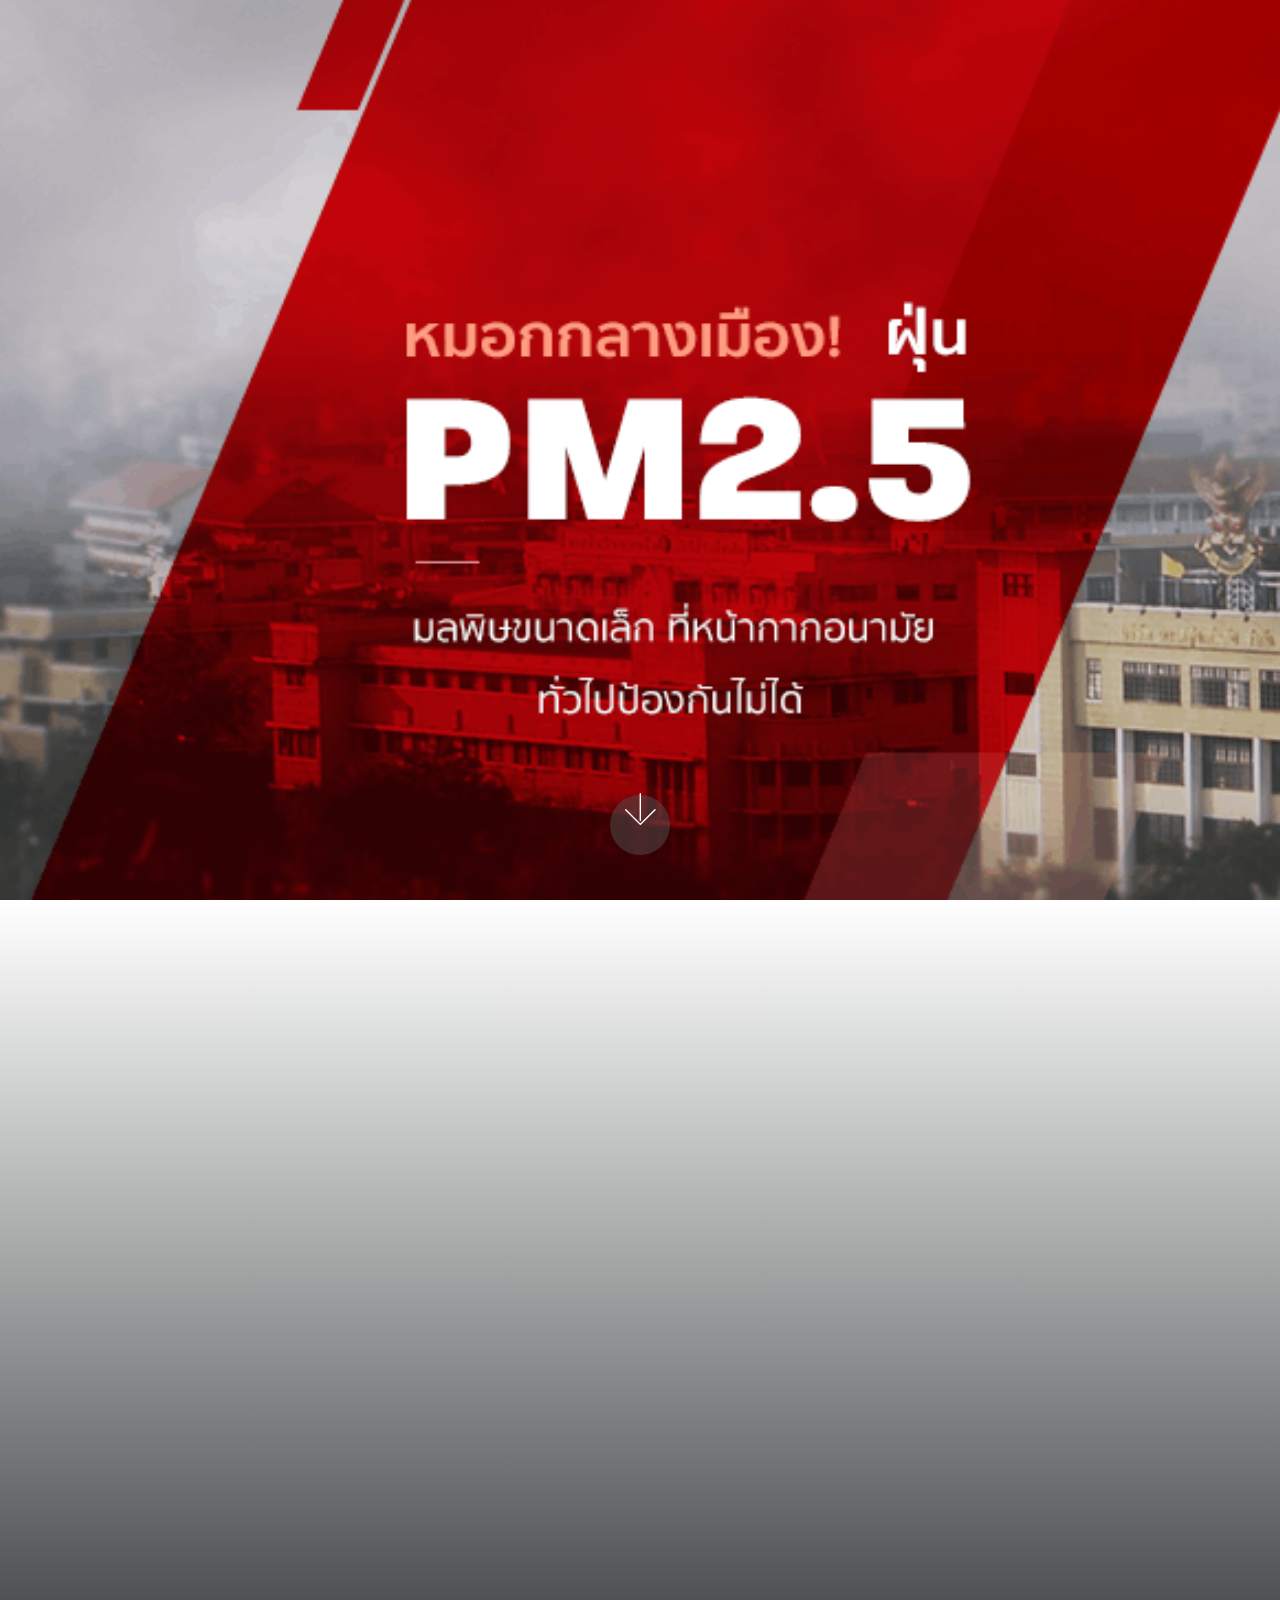
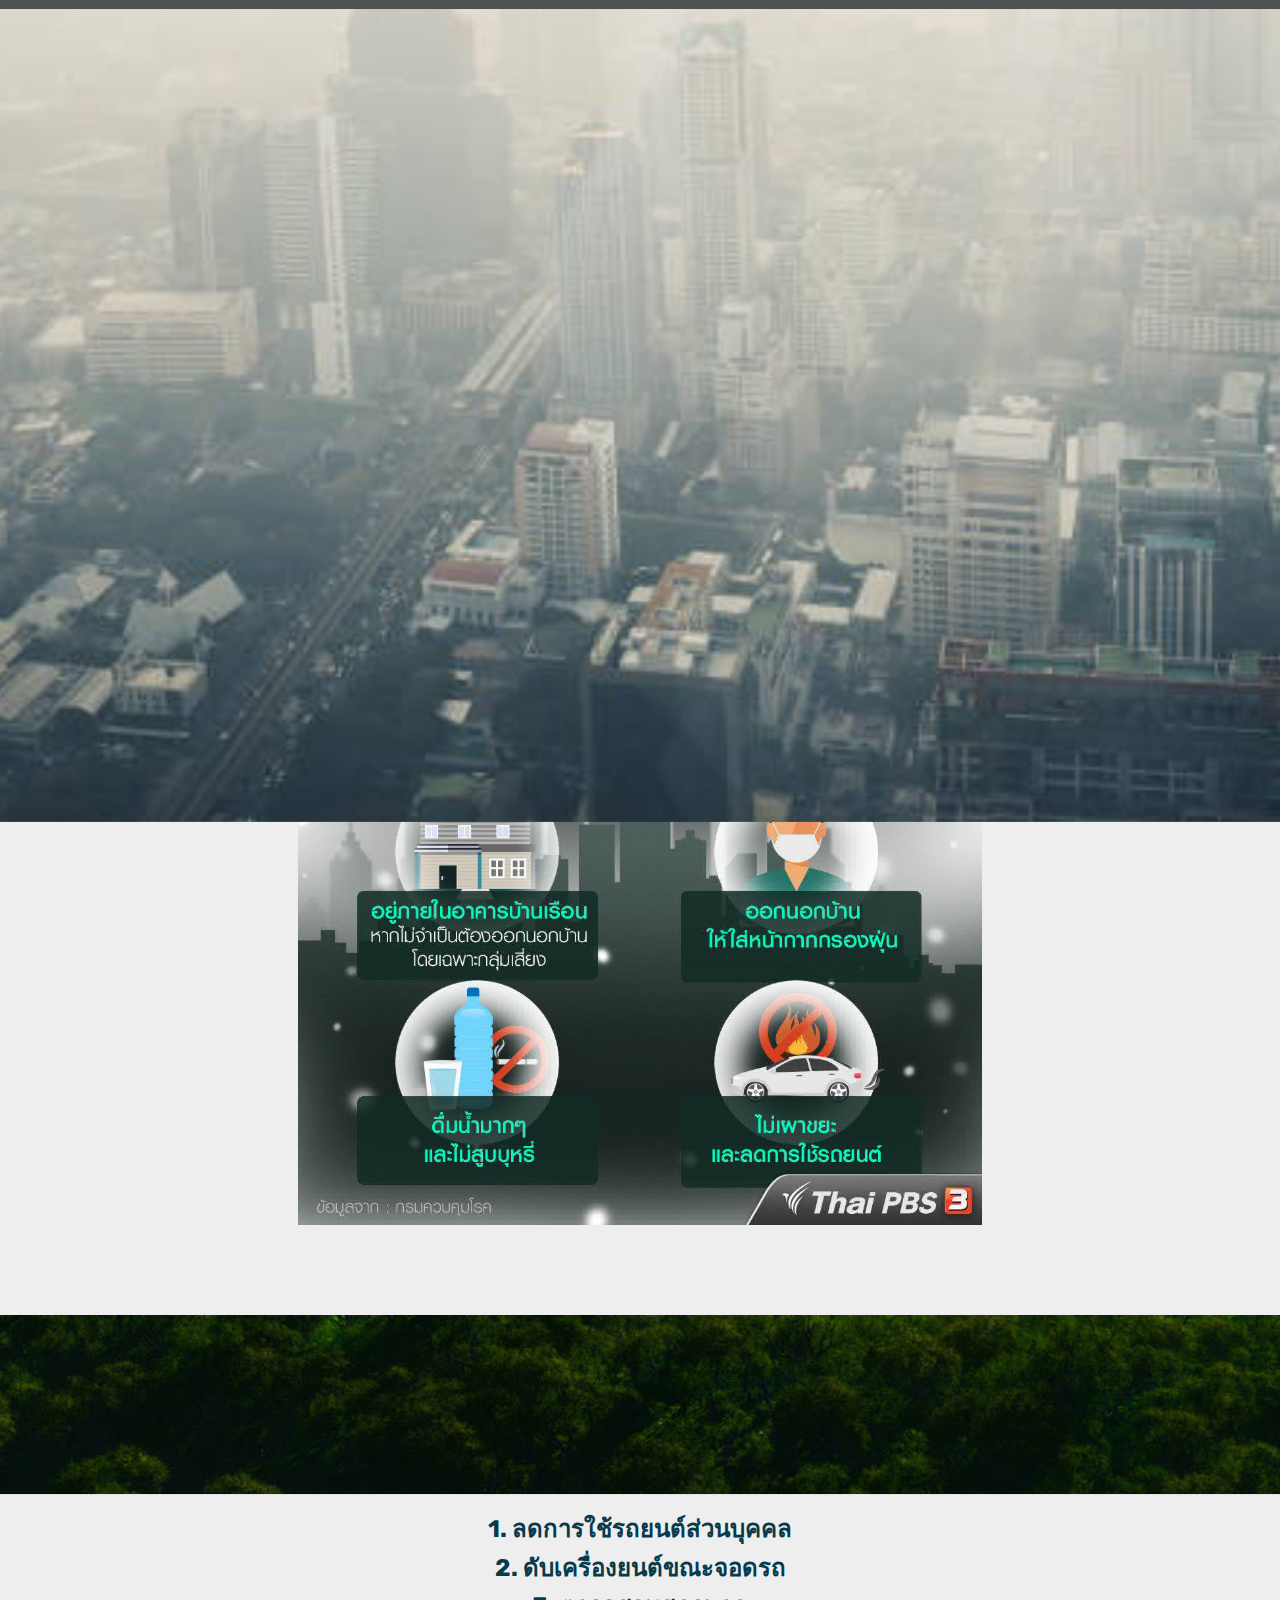
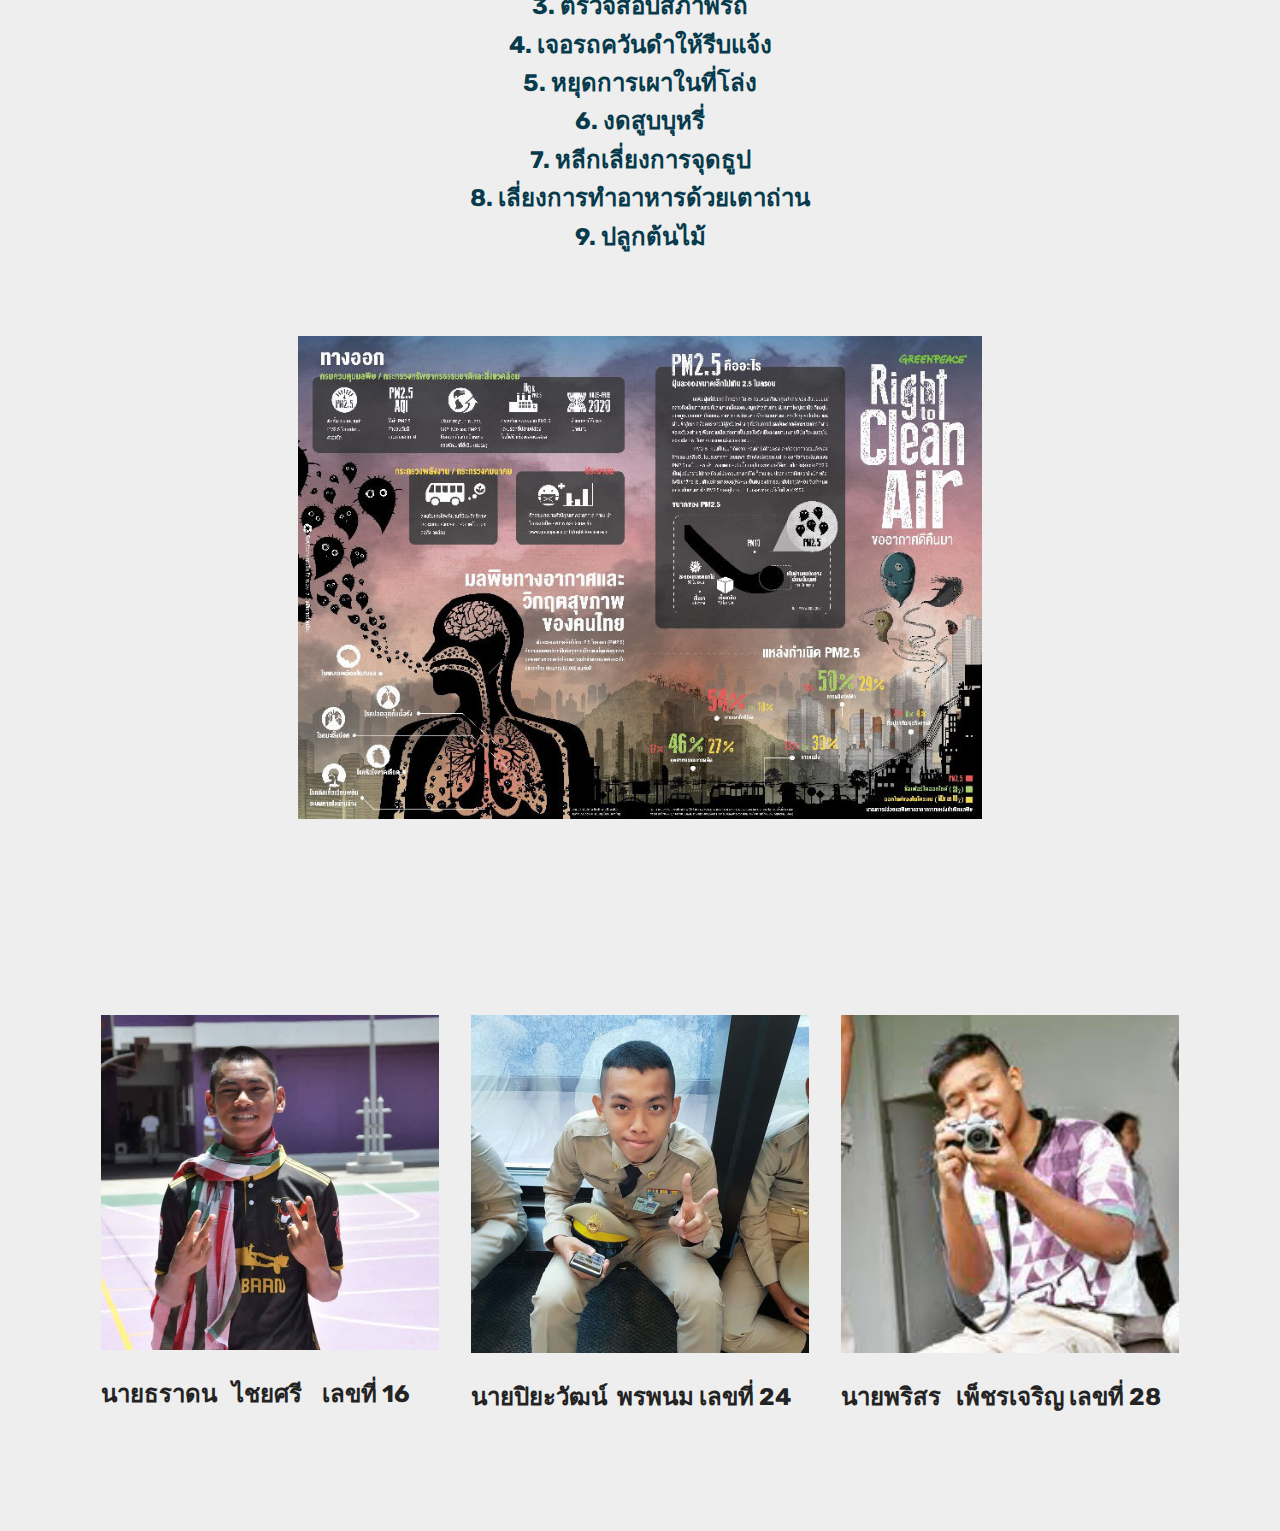
<file: index.html>
<!DOCTYPE html>
<html >
<head>
  <!-- Site made with Mobirise Website Builder v4.8.7, https://mobirise.com -->
  <meta charset="UTF-8">
  <meta http-equiv="X-UA-Compatible" content="IE=edge">
  <meta name="generator" content="Mobirise v4.8.7, mobirise.com">
  <meta name="viewport" content="width=device-width, initial-scale=1, minimum-scale=1">
  <link rel="shortcut icon" href="assets/images/logo4.png" type="image/x-icon">
  <meta name="description" content="">
  <title>Home</title>
  <link rel="stylesheet" href="assets/web/assets/mobirise-icons/mobirise-icons.css">
  <link rel="stylesheet" href="assets/tether/tether.min.css">
  <link rel="stylesheet" href="assets/bootstrap/css/bootstrap.min.css">
  <link rel="stylesheet" href="assets/bootstrap/css/bootstrap-grid.min.css">
  <link rel="stylesheet" href="assets/bootstrap/css/bootstrap-reboot.min.css">
  <link rel="stylesheet" href="assets/theme/css/style.css">
  <link rel="stylesheet" href="assets/mobirise/css/mbr-additional.css" type="text/css">
  
  
  
</head>
<body>
  <section class="cid-rhs12ZypKi mbr-fullscreen mbr-parallax-background" id="header2-0">

    

    

    <div class="container align-center">
        <div class="row justify-content-md-center">
            <div class="mbr-white col-md-10">
                
                
                
                
            </div>
        </div>
    </div>
    <div class="mbr-arrow hidden-sm-down" aria-hidden="true">
        <a href="#next">
            <i class="mbri-down mbr-iconfont"></i>
        </a>
    </div>
</section>

<section class="engine"><a href="https://mobirise.info/b">create your own website</a></section><section class="cid-ri1J2qE2K8" id="video3-a">

    
    
    <figure class="mbr-figure align-center container">
        <div class="video-block" style="width: 75%;">
            <div><iframe class="mbr-embedded-video" src="https://www.youtube.com/embed/gfYPnC-asKo?rel=0&amp;amp;showinfo=0&amp;autoplay=0&amp;loop=0" width="1280" height="720" frameborder="0" allowfullscreen></iframe></div>
        </div>
    </figure>
</section>

<section class="header4 cid-ri1AQLV14V mbr-parallax-background" id="header4-7">

    

    

    <div class="container">
        <div class="row justify-content-md-center">
            <div class="media-content col-md-10">
                <h1 class="mbr-section-title align-center mbr-white pb-3 mbr-bold mbr-fonts-style display-1">วิธีป้องกันอันตรายจาก PM 2.5</h1>
                
                <div class="mbr-text align-center mbr-white pb-3">
                    <p class="mbr-text mbr-fonts-style display-5"><strong>1. สวมหน้ากากป้องกันฝุ่น<br>2. หลีกเลี่ยงกิจกรรมกลางแจ้ง<br>3. เตรียมยาให้พร้อม<br>4. คนกลุ่มเสี่ยง อย่าออกนอกบ้าน<br>5. หากมีอาการ รีบพบแพทย์&nbsp;</strong><br></p>
                </div>
                <div class="mbr-section-btn align-center"><a class="btn btn-md btn-primary display-4" href="https://www.thairath.co.th/content/1465504">เรียนรู้เพิ่มเติม</a></div>
            </div>
            <div class="mbr-figure pt-5">
                <img src="assets/images/dydsxh-voaaejil-1040x1040.jpg" alt="Mobirise" title="" style="width: 60%;">
            </div>
        </div>
    </div>
</section>

<section class="header4 cid-ri1CAyTJ3p mbr-parallax-background" id="header4-8">

    

    

    <div class="container">
        <div class="row justify-content-md-center">
            <div class="media-content col-md-10">
                <h1 class="mbr-section-title align-center mbr-white pb-3 mbr-bold mbr-fonts-style display-1">วิธีการกำจัด PM &nbsp;2.5</h1>
                
                <div class="mbr-text align-center mbr-white pb-3">
                    <p class="mbr-text mbr-fonts-style display-5"><strong>1. ลดการใช้รถยนต์ส่วนบุคคล<br>2. ดับเครื่องยนต์ขณะจอดรถ<br>3. ตรวจสอบสภาพรถ<br>4. เจอรถควันดำให้รีบแจ้ง<br>5. หยุดการเผาในที่โล่ง<br>6. งดสูบบุหรี่<br>7. หลีกเลี่ยงการจุดธูป<br>8. เลี่ยงการทำอาหารด้วยเตาถ่าน<br>9. ปลูกต้นไม้</strong><br></p>
                </div>
                
            </div>
            <div class="mbr-figure pt-5">
                <img src="assets/images/city-ranking-2017-1-800x565.jpg" alt="Mobirise" title="" style="width: 60%;">
            </div>
        </div>
    </div>
</section>

<section class="features2 cid-ri1JrEOWMl mbr-parallax-background" id="features2-b">

    

    
    
    <div class="container">
        <div class="media-container-row">
            <div class="card p-3 col-12 col-md-6 col-lg-4">
                <div class="card-wrapper">
                    <div class="card-img">
                        <img src="assets/images/35343376-2118242771722923-7098470948940021760-n-676x669.jpg" alt="Mobirise" title="">
                    </div>
                    <div class="card-box">
                        <h4 class="card-title pb-3 mbr-fonts-style display-5"><strong>นายธราดน &nbsp; ไชยศรี &nbsp; &nbsp;เลขที่ 16</strong></h4>
                        
                    </div>
                </div>
            </div>

            <div class="card p-3 col-12 col-md-6 col-lg-4">
                <div class="card-wrapper">
                    <div class="card-img">
                        <img src="assets/images/jz-676x676.jpg" alt="Mobirise" title="">
                    </div>
                    <div class="card-box ">
                        <h4 class="card-title pb-3 mbr-fonts-style display-5"><strong>นายปิยะวัฒน์ &nbsp;พรพนม เลขที่ 24</strong></h4>
                        
                    </div>
                </div>
            </div>

            <div class="card p-3 col-12 col-md-6 col-lg-4">
                <div class="card-wrapper">
                    <div class="card-img">
                        <img src="assets/images/moss-206x206.jpg" alt="Mobirise" title="">
                    </div>
                    <div class="card-box">
                        <h4 class="card-title pb-3 mbr-fonts-style display-5"><strong>นายพริสร &nbsp; เพ็ชรเจริญ เลขที่ 28</strong></h4>
                        
                    </div>
                </div>
            </div>

            
        </div>
    </div>
</section>


  <script src="assets/web/assets/jquery/jquery.min.js"></script>
  <script src="assets/popper/popper.min.js"></script>
  <script src="assets/tether/tether.min.js"></script>
  <script src="assets/bootstrap/js/bootstrap.min.js"></script>
  <script src="assets/smoothscroll/smooth-scroll.js"></script>
  <script src="assets/parallax/jarallax.min.js"></script>
  <script src="assets/theme/js/script.js"></script>
  
  
</body>
</html>
</file>
<file: assets/web/assets/mobirise-icons/mobirise-icons.css>
@font-face {
  font-family: 'MobiriseIcons';
  src:  url('mobirise-icons.eot?spat4u');
  src:  url('mobirise-icons.eot?spat4u#iefix') format('embedded-opentype'),
    url('mobirise-icons.ttf?spat4u') format('truetype'),
    url('mobirise-icons.woff?spat4u') format('woff'),
    url('mobirise-icons.svg?spat4u#MobiriseIcons') format('svg');
  font-weight: normal;
  font-style: normal;
}

[class^="mbri-"], [class*=" mbri-"] {
  /* use !important to prevent issues with browser extensions that change fonts */
  font-family: MobiriseIcons !important;
  speak: none;
  font-style: normal;
  font-weight: normal;
  font-variant: normal;
  text-transform: none;
  line-height: 1;

  /* Better Font Rendering =========== */
  -webkit-font-smoothing: antialiased;
  -moz-osx-font-smoothing: grayscale;
}

.mbri-add-submenu:before {
  content: "\e900";
}
.mbri-alert:before {
  content: "\e901";
}
.mbri-align-center:before {
  content: "\e902";
}
.mbri-align-justify:before {
  content: "\e903";
}
.mbri-align-left:before {
  content: "\e904";
}
.mbri-align-right:before {
  content: "\e905";
}
.mbri-android:before {
  content: "\e906";
}
.mbri-apple:before {
  content: "\e907";
}
.mbri-arrow-down:before {
  content: "\e908";
}
.mbri-arrow-next:before {
  content: "\e909";
}
.mbri-arrow-prev:before {
  content: "\e90a";
}
.mbri-arrow-up:before {
  content: "\e90b";
}
.mbri-bold:before {
  content: "\e90c";
}
.mbri-bookmark:before {
  content: "\e90d";
}
.mbri-bootstrap:before {
  content: "\e90e";
}
.mbri-briefcase:before {
  content: "\e90f";
}
.mbri-browse:before {
  content: "\e910";
}
.mbri-bulleted-list:before {
  content: "\e911";
}
.mbri-calendar:before {
  content: "\e912";
}
.mbri-camera:before {
  content: "\e913";
}
.mbri-cart-add:before {
  content: "\e914";
}
.mbri-cart-full:before {
  content: "\e915";
}
.mbri-cash:before {
  content: "\e916";
}
.mbri-change-style:before {
  content: "\e917";
}
.mbri-chat:before {
  content: "\e918";
}
.mbri-clock:before {
  content: "\e919";
}
.mbri-close:before {
  content: "\e91a";
}
.mbri-cloud:before {
  content: "\e91b";
}
.mbri-code:before {
  content: "\e91c";
}
.mbri-contact-form:before {
  content: "\e91d";
}
.mbri-credit-card:before {
  content: "\e91e";
}
.mbri-cursor-click:before {
  content: "\e91f";
}
.mbri-cust-feedback:before {
  content: "\e920";
}
.mbri-database:before {
  content: "\e921";
}
.mbri-delivery:before {
  content: "\e922";
}
.mbri-desktop:before {
  content: "\e923";
}
.mbri-devices:before {
  content: "\e924";
}
.mbri-down:before {
  content: "\e925";
}
.mbri-download:before {
  content: "\e989";
}
.mbri-drag-n-drop:before {
  content: "\e927";
}
.mbri-drag-n-drop2:before {
  content: "\e928";
}
.mbri-edit:before {
  content: "\e929";
}
.mbri-edit2:before {
  content: "\e92a";
}
.mbri-error:before {
  content: "\e92b";
}
.mbri-extension:before {
  content: "\e92c";
}
.mbri-features:before {
  content: "\e92d";
}
.mbri-file:before {
  content: "\e92e";
}
.mbri-flag:before {
  content: "\e92f";
}
.mbri-folder:before {
  content: "\e930";
}
.mbri-gift:before {
  content: "\e931";
}
.mbri-github:before {
  content: "\e932";
}
.mbri-globe:before {
  content: "\e933";
}
.mbri-globe-2:before {
  content: "\e934";
}
.mbri-growing-chart:before {
  content: "\e935";
}
.mbri-hearth:before {
  content: "\e936";
}
.mbri-help:before {
  content: "\e937";
}
.mbri-home:before {
  content: "\e938";
}
.mbri-hot-cup:before {
  content: "\e939";
}
.mbri-idea:before {
  content: "\e93a";
}
.mbri-image-gallery:before {
  content: "\e93b";
}
.mbri-image-slider:before {
  content: "\e93c";
}
.mbri-info:before {
  content: "\e93d";
}
.mbri-italic:before {
  content: "\e93e";
}
.mbri-key:before {
  content: "\e93f";
}
.mbri-laptop:before {
  content: "\e940";
}
.mbri-layers:before {
  content: "\e941";
}
.mbri-left-right:before {
  content: "\e942";
}
.mbri-left:before {
  content: "\e943";
}
.mbri-letter:before {
  content: "\e944";
}
.mbri-like:before {
  content: "\e945";
}
.mbri-link:before {
  content: "\e946";
}
.mbri-lock:before {
  content: "\e947";
}
.mbri-login:before {
  content: "\e948";
}
.mbri-logout:before {
  content: "\e949";
}
.mbri-magic-stick:before {
  content: "\e94a";
}
.mbri-map-pin:before {
  content: "\e94b";
}
.mbri-menu:before {
  content: "\e94c";
}
.mbri-mobile:before {
  content: "\e94d";
}
.mbri-mobile2:before {
  content: "\e94e";
}
.mbri-mobirise:before {
  content: "\e94f";
}
.mbri-more-horizontal:before {
  content: "\e950";
}
.mbri-more-vertical:before {
  content: "\e951";
}
.mbri-music:before {
  content: "\e952";
}
.mbri-new-file:before {
  content: "\e953";
}
.mbri-numbered-list:before {
  content: "\e954";
}
.mbri-opened-folder:before {
  content: "\e955";
}
.mbri-pages:before {
  content: "\e956";
}
.mbri-paper-plane:before {
  content: "\e957";
}
.mbri-paperclip:before {
  content: "\e958";
}
.mbri-photo:before {
  content: "\e959";
}
.mbri-photos:before {
  content: "\e95a";
}
.mbri-pin:before {
  content: "\e95b";
}
.mbri-play:before {
  content: "\e95c";
}
.mbri-plus:before {
  content: "\e95d";
}
.mbri-preview:before {
  content: "\e95e";
}
.mbri-print:before {
  content: "\e95f";
}
.mbri-protect:before {
  content: "\e960";
}
.mbri-question:before {
  content: "\e961";
}
.mbri-quote-left:before {
  content: "\e962";
}
.mbri-quote-right:before {
  content: "\e963";
}
.mbri-refresh:before {
  content: "\e964";
}
.mbri-responsive:before {
  content: "\e965";
}
.mbri-right:before {
  content: "\e966";
}
.mbri-rocket:before {
  content: "\e967";
}
.mbri-sad-face:before {
  content: "\e968";
}
.mbri-sale:before {
  content: "\e969";
}
.mbri-save:before {
  content: "\e96a";
}
.mbri-search:before {
  content: "\e96b";
}
.mbri-setting:before {
  content: "\e96c";
}
.mbri-setting2:before {
  content: "\e96d";
}
.mbri-setting3:before {
  content: "\e96e";
}
.mbri-share:before {
  content: "\e96f";
}
.mbri-shopping-bag:before {
  content: "\e970";
}
.mbri-shopping-basket:before {
  content: "\e971";
}
.mbri-shopping-cart:before {
  content: "\e972";
}
.mbri-sites:before {
  content: "\e973";
}
.mbri-smile-face:before {
  content: "\e974";
}
.mbri-speed:before {
  content: "\e975";
}
.mbri-star:before {
  content: "\e976";
}
.mbri-success:before {
  content: "\e977";
}
.mbri-sun:before {
  content: "\e978";
}
.mbri-sun2:before {
  content: "\e979";
}
.mbri-tablet:before {
  content: "\e97a";
}
.mbri-tablet-vertical:before {
  content: "\e97b";
}
.mbri-target:before {
  content: "\e97c";
}
.mbri-timer:before {
  content: "\e97d";
}
.mbri-to-ftp:before {
  content: "\e97e";
}
.mbri-to-local-drive:before {
  content: "\e97f";
}
.mbri-touch-swipe:before {
  content: "\e980";
}
.mbri-touch:before {
  content: "\e981";
}
.mbri-trash:before {
  content: "\e982";
}
.mbri-underline:before {
  content: "\e983";
}
.mbri-unlink:before {
  content: "\e984";
}
.mbri-unlock:before {
  content: "\e985";
}
.mbri-up-down:before {
  content: "\e986";
}
.mbri-up:before {
  content: "\e987";
}
.mbri-update:before {
  content: "\e988";
}
.mbri-upload:before {
 content: "\e926"; 
}
.mbri-user:before {
  content: "\e98a";
}
.mbri-user2:before {
  content: "\e98b";
}
.mbri-users:before {
  content: "\e98c";
}
.mbri-video:before {
  content: "\e98d";
}
.mbri-video-play:before {
  content: "\e98e";
}
.mbri-watch:before {
  content: "\e98f";
}
.mbri-website-theme:before {
  content: "\e990";
}
.mbri-wifi:before {
  content: "\e991";
}
.mbri-windows:before {
  content: "\e992";
}
.mbri-zoom-out:before {
  content: "\e993";
}
.mbri-redo:before {
  content: "\e994";
}
.mbri-undo:before {
  content: "\e995";
}
</file>
<file: assets/theme/css/style.css>
/*!
 * Mobirise v4 theme (https://mobirise.com/)
 * Copyright 2017 Mobirise
 */
section {
  background-color: #eeeeee; }

section,
.container,
.container-fluid {
  position: relative;
  word-wrap: break-word; }

a.mbr-iconfont:hover {
  text-decoration: none; }

.article .lead p, .article .lead ul, .article .lead ol, .article .lead pre, .article .lead blockquote {
  margin-bottom: 0; }

a {
  font-style: normal;
  font-weight: 400;
  cursor: pointer; }
  a, a:hover {
    text-decoration: none; }

figure {
  margin-bottom: 0; }

body {
  color: #232323; }

h1, h2, h3, h4, h5, h6,
.h1, .h2, .h3, .h4, .h5, .h6,
.display-1, .display-2, .display-3, .display-4 {
  line-height: 1;
  word-break: break-word;
  word-wrap: break-word; }

b, strong {
  font-weight: bold; }

blockquote {
  padding: 10px 0 10px 20px;
  position: relative;
  border-left: 2px solid;
  border-color: #ff3366; }

input:-webkit-autofill, input:-webkit-autofill:hover, input:-webkit-autofill:focus, input:-webkit-autofill:active {
  transition-delay: 9999s;
  transition-property: background-color, color; }

textarea[type="hidden"] {
  display: none; }

body {
  position: relative; }

section {
  background-position: 50% 50%;
  background-repeat: no-repeat;
  background-size: cover; }
  section .mbr-background-video,
  section .mbr-background-video-preview {
    position: absolute;
    bottom: 0;
    left: 0;
    right: 0;
    top: 0; }

.hidden {
  visibility: hidden; }

.mbr-z-index20 {
  z-index: 20; }

/*! Base colors */
.mbr-white {
  color: #ffffff; }

.mbr-black {
  color: #000000; }

.mbr-bg-white {
  background-color: #ffffff; }

.mbr-bg-black {
  background-color: #000000; }

/*! Text-aligns */
.align-left {
  text-align: left; }

.align-center {
  text-align: center; }

.align-right {
  text-align: right; }

@media (max-width: 767px) {
  .align-left, .align-center, .align-right, .mbr-section-btn, .mbr-section-title {
    text-align: center; } }
/*! Font-weight  */
.mbr-light {
  font-weight: 300; }

.mbr-regular {
  font-weight: 400; }

.mbr-semibold {
  font-weight: 500; }

.mbr-bold {
  font-weight: 700; }

/*! Media  */
.media-size-item {
  -webkit-flex: 1 1 auto;
  -moz-flex: 1 1 auto;
  -ms-flex: 1 1 auto;
  -o-flex: 1 1 auto;
  flex: 1 1 auto; }

.media-content {
  -webkit-flex-basis: 100%;
  flex-basis: 100%; }

.media-container-row {
  display: -ms-flexbox;
  display: -webkit-flex;
  display: flex;
  -webkit-flex-direction: row;
  -ms-flex-direction: row;
  flex-direction: row;
  -webkit-flex-wrap: wrap;
  -ms-flex-wrap: wrap;
  flex-wrap: wrap;
  -webkit-justify-content: center;
  -ms-flex-pack: center;
  justify-content: center;
  -webkit-align-content: center;
  -ms-flex-line-pack: center;
  align-content: center;
  -webkit-align-items: start;
  -ms-flex-align: start;
  align-items: start; }
  .media-container-row .media-size-item {
    width: 400px; }

.media-container-column {
  display: -ms-flexbox;
  display: -webkit-flex;
  display: flex;
  -webkit-flex-direction: column;
  -ms-flex-direction: column;
  flex-direction: column;
  -webkit-flex-wrap: wrap;
  -ms-flex-wrap: wrap;
  flex-wrap: wrap;
  -webkit-justify-content: center;
  -ms-flex-pack: center;
  justify-content: center;
  -webkit-align-content: center;
  -ms-flex-line-pack: center;
  align-content: center;
  -webkit-align-items: stretch;
  -ms-flex-align: stretch;
  align-items: stretch; }
  .media-container-column > * {
    width: 100%; }

@media (min-width: 992px) {
  .media-container-row {
    -webkit-flex-wrap: nowrap;
    -ms-flex-wrap: nowrap;
    flex-wrap: nowrap; } }
figure {
  overflow: hidden; }

figure[mbr-media-size] {
  transition: width 0.1s; }

.mbr-figure img, .mbr-figure iframe {
  display: block;
  width: 100%; }

.card {
  background-color: transparent;
  border: none; }

.card-img {
  text-align: center;
  flex-shrink: 0;
  -webkit-flex-shrink: 0; }

.media {
  max-width: 100%;
  margin: 0 auto; }

.mbr-figure {
  -ms-flex-item-align: center;
  -ms-grid-row-align: center;
  -webkit-align-self: center;
  align-self: center; }

.media-container > div {
  max-width: 100%; }

.mbr-figure img, .card-img img {
  width: 100%; }

@media (max-width: 991px) {
  .media-size-item {
    width: auto !important; }

  .media {
    width: auto; }

  .mbr-figure {
    width: 100% !important; } }
/*! Buttons */
.mbr-section-btn {
  margin-left: -.25rem;
  margin-right: -.25rem;
  font-size: 0; }

nav .mbr-section-btn {
  margin-left: 0rem;
  margin-right: 0rem; }

/*! Btn icon margin */
.btn .mbr-iconfont, .btn.btn-sm .mbr-iconfont {
  cursor: pointer;
  margin-right: 0.5rem; }

.btn.btn-md .mbr-iconfont, .btn.btn-md .mbr-iconfont {
  margin-right: 0.8rem; }

.mbr-regular {
  font-weight: 400; }

.mbr-semibold {
  font-weight: 500; }

.mbr-bold {
  font-weight: 700; }

[type="submit"] {
  -webkit-appearance: none; }

/*! Full-screen */
.mbr-fullscreen .mbr-overlay {
  min-height: 100vh; }

.mbr-fullscreen {
  display: flex;
  display: -webkit-flex;
  display: -moz-flex;
  display: -ms-flex;
  display: -o-flex;
  align-items: center;
  -webkit-align-items: center;
  min-height: 100vh;
  padding-top: 3rem;
  padding-bottom: 3rem; }

/*! Map */
.map {
  height: 25rem;
  position: relative; }
  .map iframe {
    width: 100%;
    height: 100%; }

/* Form */
.form-asterisk {
  font-family: initial;
  position: absolute;
  top: -2px;
  font-weight: normal; }

/*! Scroll to top arrow */
.mbr-arrow-up {
  bottom: 25px;
  right: 90px;
  position: fixed;
  text-align: right;
  z-index: 5000;
  color: #ffffff;
  font-size: 32px;
  transform: rotate(180deg);
  -webkit-transform: rotate(180deg); }

.mbr-arrow-up a {
  background: rgba(0, 0, 0, 0.2);
  border-radius: 3px;
  color: #fff;
  display: inline-block;
  height: 60px;
  width: 60px;
  outline-style: none !important;
  position: relative;
  text-decoration: none;
  transition: all .3s ease-in-out;
  cursor: pointer;
  text-align: center; }
  .mbr-arrow-up a:hover {
    background-color: rgba(0, 0, 0, 0.4); }
  .mbr-arrow-up a i {
    line-height: 60px; }

.mbr-arrow-up-icon {
  display: block;
  color: #fff; }

.mbr-arrow-up-icon::before {
  content: "\203a";
  display: inline-block;
  font-family: serif;
  font-size: 32px;
  line-height: 1;
  font-style: normal;
  position: relative;
  top: 6px;
  left: -4px;
  -webkit-transform: rotate(-90deg);
  transform: rotate(-90deg); }

/*! Arrow Down */
.mbr-arrow {
  position: absolute;
  bottom: 45px;
  left: 50%;
  width: 60px;
  height: 60px;
  cursor: pointer;
  background-color: rgba(80, 80, 80, 0.5);
  border-radius: 50%;
  -webkit-transform: translateX(-50%);
  transform: translateX(-50%); }
  .mbr-arrow > a {
    display: inline-block;
    text-decoration: none;
    outline-style: none;
    -webkit-animation: arrowdown 1.7s ease-in-out infinite;
    animation: arrowdown 1.7s ease-in-out infinite; }
    .mbr-arrow > a > i {
      position: absolute;
      top: -2px;
      left: 15px;
      font-size: 2rem; }

@keyframes arrowdown {
  0% {
    transform: translateY(0px);
    -webkit-transform: translateY(0px); }
  50% {
    transform: translateY(-5px);
    -webkit-transform: translateY(-5px); }
  100% {
    transform: translateY(0px);
    -webkit-transform: translateY(0px); } }
@-webkit-keyframes arrowdown {
  0% {
    transform: translateY(0px);
    -webkit-transform: translateY(0px); }
  50% {
    transform: translateY(-5px);
    -webkit-transform: translateY(-5px); }
  100% {
    transform: translateY(0px);
    -webkit-transform: translateY(0px); } }
@media (max-width: 500px) {
  .mbr-arrow-up {
    left: 50%;
    right: auto;
    transform: translateX(-50%) rotate(180deg);
    -webkit-transform: translateX(-50%) rotate(180deg); } }
/*Gradients animation*/
@keyframes gradient-animation {
  from {
    background-position: 0% 100%;
    animation-timing-function: ease-in-out; }
  to {
    background-position: 100% 0%;
    animation-timing-function: ease-in-out; } }
@-webkit-keyframes gradient-animation {
  from {
    background-position: 0% 100%;
    animation-timing-function: ease-in-out; }
  to {
    background-position: 100% 0%;
    animation-timing-function: ease-in-out; } }
.bg-gradient {
  background-size: 200% 200%;
  animation: gradient-animation 5s infinite alternate;
  -webkit-animation: gradient-animation 5s infinite alternate; }

.menu .navbar-brand {
  display: -webkit-flex; }
  .menu .navbar-brand span {
    display: flex;
    display: -webkit-flex; }
  .menu .navbar-brand .navbar-caption-wrap {
    display: -webkit-flex; }
  .menu .navbar-brand .navbar-logo img {
    display: -webkit-flex; }
@media (min-width: 768px) and (max-width: 991px) {
  .menu .navbar-toggleable-sm .navbar-nav {
    display: -webkit-box;
    display: -webkit-flex;
    display: -ms-flexbox; } }
@media (min-width: 992px) {
  .menu .navbar-nav.nav-dropdown {
    display: -webkit-flex; }
  .menu .navbar-toggleable-sm .navbar-collapse {
    display: -webkit-flex !important; } }
@media (max-width: 767px) {
  .menu .navbar-collapse {
    overflow-y: auto;
    max-height: 80vh; }
  .menu .dropdown-menu {
    max-height: 60vh;
    overflow-y: auto; } }

.navbar {
  display: -webkit-flex;
  -webkit-flex-wrap: wrap;
  -webkit-align-items: center;
  -webkit-justify-content: space-between; }

.navbar-collapse {
  -webkit-flex-basis: 100%;
  -webkit-flex-grow: 1;
  -webkit-align-items: center; }

.nav-dropdown .link {
  padding: .667em 1.667em !important;
  margin: 0 !important; }

.nav {
  display: -webkit-flex;
  -webkit-flex-wrap: wrap; }

.row {
  display: -webkit-flex;
  -webkit-flex-wrap: wrap; }

.justify-content-center {
  -webkit-justify-content: center; }

.form-inline {
  display: -webkit-flex;
  -webkit-flex-flow: row wrap;
  -webkit-align-items: center; }

.card-wrapper {
  flex: 1;
  -webkit-flex: 1; }

.carousel-control {
  z-index: 10;
  display: -webkit-flex;
  -webkit-align-items: center;
  -webkit-justify-content: center; }

.carousel-controls {
  display: -webkit-flex; }

.media {
  display: -webkit-flex; }

/*# sourceMappingURL=style.css.map */
.engine {
	position: absolute;
	text-indent: -2400px;
	text-align: center;
	padding: 0;
	top: 0;
	left: -2400px;
}
</file>
<file: assets/mobirise/css/mbr-additional.css>
@import url(https://fonts.googleapis.com/css?family=Rubik:300,300i,400,400i,500,500i,700,700i,900,900i);





body {
  font-style: normal;
  line-height: 1.5;
}
.mbr-section-title {
  font-style: normal;
  line-height: 1.2;
}
.mbr-section-subtitle {
  line-height: 1.3;
}
.mbr-text {
  font-style: normal;
  line-height: 1.6;
}
.display-1 {
  font-family: 'Rubik', sans-serif;
  font-size: 4.25rem;
}
.display-1 > .mbr-iconfont {
  font-size: 6.8rem;
}
.display-2 {
  font-family: 'Rubik', sans-serif;
  font-size: 3rem;
}
.display-2 > .mbr-iconfont {
  font-size: 4.8rem;
}
.display-4 {
  font-family: 'Rubik', sans-serif;
  font-size: 1rem;
}
.display-4 > .mbr-iconfont {
  font-size: 1.6rem;
}
.display-5 {
  font-family: 'Rubik', sans-serif;
  font-size: 1.5rem;
}
.display-5 > .mbr-iconfont {
  font-size: 2.4rem;
}
.display-7 {
  font-family: 'Rubik', sans-serif;
  font-size: 1rem;
}
.display-7 > .mbr-iconfont {
  font-size: 1.6rem;
}
/* ---- Fluid typography for mobile devices ---- */
/* 1.4 - font scale ratio ( bootstrap == 1.42857 ) */
/* 100vw - current viewport width */
/* (48 - 20)  48 == 48rem == 768px, 20 == 20rem == 320px(minimal supported viewport) */
/* 0.65 - min scale variable, may vary */
@media (max-width: 768px) {
  .display-1 {
    font-size: 3.4rem;
    font-size: calc( 2.1374999999999997rem + (4.25 - 2.1374999999999997) * ((100vw - 20rem) / (48 - 20)));
    line-height: calc( 1.4 * (2.1374999999999997rem + (4.25 - 2.1374999999999997) * ((100vw - 20rem) / (48 - 20))));
  }
  .display-2 {
    font-size: 2.4rem;
    font-size: calc( 1.7rem + (3 - 1.7) * ((100vw - 20rem) / (48 - 20)));
    line-height: calc( 1.4 * (1.7rem + (3 - 1.7) * ((100vw - 20rem) / (48 - 20))));
  }
  .display-4 {
    font-size: 0.8rem;
    font-size: calc( 1rem + (1 - 1) * ((100vw - 20rem) / (48 - 20)));
    line-height: calc( 1.4 * (1rem + (1 - 1) * ((100vw - 20rem) / (48 - 20))));
  }
  .display-5 {
    font-size: 1.2rem;
    font-size: calc( 1.175rem + (1.5 - 1.175) * ((100vw - 20rem) / (48 - 20)));
    line-height: calc( 1.4 * (1.175rem + (1.5 - 1.175) * ((100vw - 20rem) / (48 - 20))));
  }
}
/* Buttons */
.btn {
  font-weight: 500;
  border-width: 2px;
  font-style: normal;
  letter-spacing: 1px;
  margin: .4rem .8rem;
  white-space: normal;
  -webkit-transition: all 0.3s ease-in-out;
  -moz-transition: all 0.3s ease-in-out;
  transition: all 0.3s ease-in-out;
  display: inline-flex;
  align-items: center;
  justify-content: center;
  word-break: break-word;
  -webkit-align-items: center;
  -webkit-justify-content: center;
  display: -webkit-inline-flex;
  padding: 1rem 3rem;
  border-radius: 3px;
}
.btn-sm {
  font-weight: 500;
  letter-spacing: 1px;
  -webkit-transition: all 0.3s ease-in-out;
  -moz-transition: all 0.3s ease-in-out;
  transition: all 0.3s ease-in-out;
  padding: 0.6rem 1.5rem;
  border-radius: 3px;
}
.btn-md {
  font-weight: 500;
  letter-spacing: 1px;
  margin: .4rem .8rem !important;
  -webkit-transition: all 0.3s ease-in-out;
  -moz-transition: all 0.3s ease-in-out;
  transition: all 0.3s ease-in-out;
  padding: 1rem 3rem;
  border-radius: 3px;
}
.btn-lg {
  font-weight: 500;
  letter-spacing: 1px;
  margin: .4rem .8rem !important;
  -webkit-transition: all 0.3s ease-in-out;
  -moz-transition: all 0.3s ease-in-out;
  transition: all 0.3s ease-in-out;
  padding: 1.2rem 3.2rem;
  border-radius: 3px;
}
.bg-primary {
  background-color: #149dcc !important;
}
.bg-success {
  background-color: #f7ed4a !important;
}
.bg-info {
  background-color: #82786e !important;
}
.bg-warning {
  background-color: #879a9f !important;
}
.bg-danger {
  background-color: #b1a374 !important;
}
.btn-primary,
.btn-primary:active {
  background-color: #149dcc !important;
  border-color: #149dcc !important;
  color: #ffffff !important;
}
.btn-primary:hover,
.btn-primary:focus,
.btn-primary.focus,
.btn-primary.active {
  color: #ffffff !important;
  background-color: #0d6786 !important;
  border-color: #0d6786 !important;
}
.btn-primary.disabled,
.btn-primary:disabled {
  color: #ffffff !important;
  background-color: #0d6786 !important;
  border-color: #0d6786 !important;
}
.btn-secondary,
.btn-secondary:active {
  background-color: #ff3366 !important;
  border-color: #ff3366 !important;
  color: #ffffff !important;
}
.btn-secondary:hover,
.btn-secondary:focus,
.btn-secondary.focus,
.btn-secondary.active {
  color: #ffffff !important;
  background-color: #e50039 !important;
  border-color: #e50039 !important;
}
.btn-secondary.disabled,
.btn-secondary:disabled {
  color: #ffffff !important;
  background-color: #e50039 !important;
  border-color: #e50039 !important;
}
.btn-info,
.btn-info:active {
  background-color: #82786e !important;
  border-color: #82786e !important;
  color: #ffffff !important;
}
.btn-info:hover,
.btn-info:focus,
.btn-info.focus,
.btn-info.active {
  color: #ffffff !important;
  background-color: #59524b !important;
  border-color: #59524b !important;
}
.btn-info.disabled,
.btn-info:disabled {
  color: #ffffff !important;
  background-color: #59524b !important;
  border-color: #59524b !important;
}
.btn-success,
.btn-success:active {
  background-color: #f7ed4a !important;
  border-color: #f7ed4a !important;
  color: #3f3c03 !important;
}
.btn-success:hover,
.btn-success:focus,
.btn-success.focus,
.btn-success.active {
  color: #3f3c03 !important;
  background-color: #eadd0a !important;
  border-color: #eadd0a !important;
}
.btn-success.disabled,
.btn-success:disabled {
  color: #3f3c03 !important;
  background-color: #eadd0a !important;
  border-color: #eadd0a !important;
}
.btn-warning,
.btn-warning:active {
  background-color: #879a9f !important;
  border-color: #879a9f !important;
  color: #ffffff !important;
}
.btn-warning:hover,
.btn-warning:focus,
.btn-warning.focus,
.btn-warning.active {
  color: #ffffff !important;
  background-color: #617479 !important;
  border-color: #617479 !important;
}
.btn-warning.disabled,
.btn-warning:disabled {
  color: #ffffff !important;
  background-color: #617479 !important;
  border-color: #617479 !important;
}
.btn-danger,
.btn-danger:active {
  background-color: #b1a374 !important;
  border-color: #b1a374 !important;
  color: #ffffff !important;
}
.btn-danger:hover,
.btn-danger:focus,
.btn-danger.focus,
.btn-danger.active {
  color: #ffffff !important;
  background-color: #8b7d4e !important;
  border-color: #8b7d4e !important;
}
.btn-danger.disabled,
.btn-danger:disabled {
  color: #ffffff !important;
  background-color: #8b7d4e !important;
  border-color: #8b7d4e !important;
}
.btn-white {
  color: #333333 !important;
}
.btn-white,
.btn-white:active {
  background-color: #ffffff !important;
  border-color: #ffffff !important;
  color: #808080 !important;
}
.btn-white:hover,
.btn-white:focus,
.btn-white.focus,
.btn-white.active {
  color: #808080 !important;
  background-color: #d9d9d9 !important;
  border-color: #d9d9d9 !important;
}
.btn-white.disabled,
.btn-white:disabled {
  color: #808080 !important;
  background-color: #d9d9d9 !important;
  border-color: #d9d9d9 !important;
}
.btn-black,
.btn-black:active {
  background-color: #333333 !important;
  border-color: #333333 !important;
  color: #ffffff !important;
}
.btn-black:hover,
.btn-black:focus,
.btn-black.focus,
.btn-black.active {
  color: #ffffff !important;
  background-color: #0d0d0d !important;
  border-color: #0d0d0d !important;
}
.btn-black.disabled,
.btn-black:disabled {
  color: #ffffff !important;
  background-color: #0d0d0d !important;
  border-color: #0d0d0d !important;
}
.btn-primary-outline,
.btn-primary-outline:active {
  background: none;
  border-color: #0b566f;
  color: #0b566f;
}
.btn-primary-outline:hover,
.btn-primary-outline:focus,
.btn-primary-outline.focus,
.btn-primary-outline.active {
  color: #ffffff;
  background-color: #149dcc;
  border-color: #149dcc;
}
.btn-primary-outline.disabled,
.btn-primary-outline:disabled {
  color: #ffffff !important;
  background-color: #149dcc !important;
  border-color: #149dcc !important;
}
.btn-secondary-outline,
.btn-secondary-outline:active {
  background: none;
  border-color: #cc0033;
  color: #cc0033;
}
.btn-secondary-outline:hover,
.btn-secondary-outline:focus,
.btn-secondary-outline.focus,
.btn-secondary-outline.active {
  color: #ffffff;
  background-color: #ff3366;
  border-color: #ff3366;
}
.btn-secondary-outline.disabled,
.btn-secondary-outline:disabled {
  color: #ffffff !important;
  background-color: #ff3366 !important;
  border-color: #ff3366 !important;
}
.btn-info-outline,
.btn-info-outline:active {
  background: none;
  border-color: #4b453f;
  color: #4b453f;
}
.btn-info-outline:hover,
.btn-info-outline:focus,
.btn-info-outline.focus,
.btn-info-outline.active {
  color: #ffffff;
  background-color: #82786e;
  border-color: #82786e;
}
.btn-info-outline.disabled,
.btn-info-outline:disabled {
  color: #ffffff !important;
  background-color: #82786e !important;
  border-color: #82786e !important;
}
.btn-success-outline,
.btn-success-outline:active {
  background: none;
  border-color: #d2c609;
  color: #d2c609;
}
.btn-success-outline:hover,
.btn-success-outline:focus,
.btn-success-outline.focus,
.btn-success-outline.active {
  color: #3f3c03;
  background-color: #f7ed4a;
  border-color: #f7ed4a;
}
.btn-success-outline.disabled,
.btn-success-outline:disabled {
  color: #3f3c03 !important;
  background-color: #f7ed4a !important;
  border-color: #f7ed4a !important;
}
.btn-warning-outline,
.btn-warning-outline:active {
  background: none;
  border-color: #55666b;
  color: #55666b;
}
.btn-warning-outline:hover,
.btn-warning-outline:focus,
.btn-warning-outline.focus,
.btn-warning-outline.active {
  color: #ffffff;
  background-color: #879a9f;
  border-color: #879a9f;
}
.btn-warning-outline.disabled,
.btn-warning-outline:disabled {
  color: #ffffff !important;
  background-color: #879a9f !important;
  border-color: #879a9f !important;
}
.btn-danger-outline,
.btn-danger-outline:active {
  background: none;
  border-color: #7a6e45;
  color: #7a6e45;
}
.btn-danger-outline:hover,
.btn-danger-outline:focus,
.btn-danger-outline.focus,
.btn-danger-outline.active {
  color: #ffffff;
  background-color: #b1a374;
  border-color: #b1a374;
}
.btn-danger-outline.disabled,
.btn-danger-outline:disabled {
  color: #ffffff !important;
  background-color: #b1a374 !important;
  border-color: #b1a374 !important;
}
.btn-black-outline,
.btn-black-outline:active {
  background: none;
  border-color: #000000;
  color: #000000;
}
.btn-black-outline:hover,
.btn-black-outline:focus,
.btn-black-outline.focus,
.btn-black-outline.active {
  color: #ffffff;
  background-color: #333333;
  border-color: #333333;
}
.btn-black-outline.disabled,
.btn-black-outline:disabled {
  color: #ffffff !important;
  background-color: #333333 !important;
  border-color: #333333 !important;
}
.btn-white-outline,
.btn-white-outline:active,
.btn-white-outline.active {
  background: none;
  border-color: #ffffff;
  color: #ffffff;
}
.btn-white-outline:hover,
.btn-white-outline:focus,
.btn-white-outline.focus {
  color: #333333;
  background-color: #ffffff;
  border-color: #ffffff;
}
.text-primary {
  color: #149dcc !important;
}
.text-secondary {
  color: #ff3366 !important;
}
.text-success {
  color: #f7ed4a !important;
}
.text-info {
  color: #82786e !important;
}
.text-warning {
  color: #879a9f !important;
}
.text-danger {
  color: #b1a374 !important;
}
.text-white {
  color: #ffffff !important;
}
.text-black {
  color: #000000 !important;
}
a.text-primary:hover,
a.text-primary:focus {
  color: #0b566f !important;
}
a.text-secondary:hover,
a.text-secondary:focus {
  color: #cc0033 !important;
}
a.text-success:hover,
a.text-success:focus {
  color: #d2c609 !important;
}
a.text-info:hover,
a.text-info:focus {
  color: #4b453f !important;
}
a.text-warning:hover,
a.text-warning:focus {
  color: #55666b !important;
}
a.text-danger:hover,
a.text-danger:focus {
  color: #7a6e45 !important;
}
a.text-white:hover,
a.text-white:focus {
  color: #b3b3b3 !important;
}
a.text-black:hover,
a.text-black:focus {
  color: #4d4d4d !important;
}
.alert-success {
  background-color: #70c770;
}
.alert-info {
  background-color: #82786e;
}
.alert-warning {
  background-color: #879a9f;
}
.alert-danger {
  background-color: #b1a374;
}
.mbr-section-btn a.btn:not(.btn-form) {
  border-radius: 100px;
}
.mbr-section-btn a.btn:not(.btn-form):hover,
.mbr-section-btn a.btn:not(.btn-form):focus {
  box-shadow: none !important;
}
.mbr-section-btn a.btn:not(.btn-form):hover,
.mbr-section-btn a.btn:not(.btn-form):focus {
  box-shadow: 0 10px 40px 0 rgba(0, 0, 0, 0.2) !important;
  -webkit-box-shadow: 0 10px 40px 0 rgba(0, 0, 0, 0.2) !important;
}
.mbr-gallery-filter li a {
  border-radius: 100px !important;
}
.mbr-gallery-filter li.active .btn {
  background-color: #149dcc;
  border-color: #149dcc;
  color: #ffffff;
}
.mbr-gallery-filter li.active .btn:focus {
  box-shadow: none;
}
.nav-tabs .nav-link {
  border-radius: 100px !important;
}
.btn-form {
  border-radius: 0;
}
.btn-form:hover {
  cursor: pointer;
}
a,
a:hover {
  color: #149dcc;
}
.mbr-plan-header.bg-primary .mbr-plan-subtitle,
.mbr-plan-header.bg-primary .mbr-plan-price-desc {
  color: #b4e6f8;
}
.mbr-plan-header.bg-success .mbr-plan-subtitle,
.mbr-plan-header.bg-success .mbr-plan-price-desc {
  color: #ffffff;
}
.mbr-plan-header.bg-info .mbr-plan-subtitle,
.mbr-plan-header.bg-info .mbr-plan-price-desc {
  color: #beb8b2;
}
.mbr-plan-header.bg-warning .mbr-plan-subtitle,
.mbr-plan-header.bg-warning .mbr-plan-price-desc {
  color: #ced6d8;
}
.mbr-plan-header.bg-danger .mbr-plan-subtitle,
.mbr-plan-header.bg-danger .mbr-plan-price-desc {
  color: #dfd9c6;
}
/* Scroll to top button*/
.scrollToTop_wraper {
  display: none;
}
#scrollToTop a i:before {
  content: '';
  position: absolute;
  height: 40%;
  top: 25%;
  background: #fff;
  width: 2px;
  left: calc(50% - 1px);
}
#scrollToTop a i:after {
  content: '';
  position: absolute;
  display: block;
  border-top: 2px solid #fff;
  border-right: 2px solid #fff;
  width: 40%;
  height: 40%;
  left: 30%;
  bottom: 30%;
  transform: rotate(135deg);
  -webkit-transform: rotate(135deg);
}
/* Others*/
.note-check a[data-value=Rubik] {
  font-style: normal;
}
.mbr-arrow a {
  color: #ffffff;
}
@media (max-width: 767px) {
  .mbr-arrow {
    display: none;
  }
}
.form-control-label {
  position: relative;
  cursor: pointer;
  margin-bottom: .357em;
  padding: 0;
}
.alert {
  color: #ffffff;
  border-radius: 0;
  border: 0;
  font-size: .875rem;
  line-height: 1.5;
  margin-bottom: 1.875rem;
  padding: 1.25rem;
  position: relative;
}
.alert.alert-form::after {
  background-color: inherit;
  bottom: -7px;
  content: "";
  display: block;
  height: 14px;
  left: 50%;
  margin-left: -7px;
  position: absolute;
  transform: rotate(45deg);
  width: 14px;
  -webkit-transform: rotate(45deg);
}
.form-control {
  background-color: #f5f5f5;
  box-shadow: none;
  color: #565656;
  font-family: 'Rubik', sans-serif;
  font-size: 1rem;
  line-height: 1.43;
  min-height: 3.5em;
  padding: 1.07em .5em;
}
.form-control > .mbr-iconfont {
  font-size: 1.6rem;
}
.form-control,
.form-control:focus {
  border: 1px solid #e8e8e8;
}
.form-active .form-control:invalid {
  border-color: red;
}
.mbr-overlay {
  background-color: #000;
  bottom: 0;
  left: 0;
  opacity: .5;
  position: absolute;
  right: 0;
  top: 0;
  z-index: 0;
}
blockquote {
  font-style: italic;
  padding: 10px 0 10px 20px;
  font-size: 1.09rem;
  position: relative;
  border-color: #149dcc;
  border-width: 3px;
}
ul,
ol,
pre,
blockquote {
  margin-bottom: 2.3125rem;
}
pre {
  background: #f4f4f4;
  padding: 10px 24px;
  white-space: pre-wrap;
}
.inactive {
  -webkit-user-select: none;
  -moz-user-select: none;
  -ms-user-select: none;
  user-select: none;
  pointer-events: none;
  -webkit-user-drag: none;
  user-drag: none;
}
.mbr-section__comments .row {
  justify-content: center;
  -webkit-justify-content: center;
}
/* Forms */
.mbr-form .btn {
  margin: .4rem 0;
}
.mbr-form .input-group-btn a.btn {
  border-radius: 100px !important;
}
.mbr-form .input-group-btn a.btn:hover {
  box-shadow: 0 10px 40px 0 rgba(0, 0, 0, 0.2);
}
.mbr-form .input-group-btn button[type="submit"] {
  border-radius: 100px !important;
  padding: 1rem 3rem;
}
.mbr-form .input-group-btn button[type="submit"]:hover {
  box-shadow: 0 10px 40px 0 rgba(0, 0, 0, 0.2);
}
.form2 .form-control {
  border-top-left-radius: 100px;
  border-bottom-left-radius: 100px;
}
.form2 .input-group-btn a.btn {
  border-top-left-radius: 0 !important;
  border-bottom-left-radius: 0 !important;
}
.form2 .input-group-btn button[type="submit"] {
  border-top-left-radius: 0 !important;
  border-bottom-left-radius: 0 !important;
}
.form3 input[type="email"] {
  border-radius: 100px !important;
}
@media (max-width: 349px) {
  .form2 input[type="email"] {
    border-radius: 100px !important;
  }
  .form2 .input-group-btn a.btn {
    border-radius: 100px !important;
  }
  .form2 .input-group-btn button[type="submit"] {
    border-radius: 100px !important;
  }
}
@media (max-width: 767px) {
  .btn {
    font-size: .75rem !important;
  }
  .btn .mbr-iconfont {
    font-size: 1rem !important;
  }
}
/* Social block */
.btn-social {
  font-size: 20px;
  border-radius: 50%;
  padding: 0;
  width: 44px;
  height: 44px;
  line-height: 44px;
  text-align: center;
  position: relative;
  border: 2px solid #c0a375;
  border-color: #149dcc;
  color: #232323;
  cursor: pointer;
}
.btn-social i {
  top: 0;
  line-height: 44px;
  width: 44px;
}
.btn-social:hover {
  color: #fff;
  background: #149dcc;
}
.btn-social + .btn {
  margin-left: .1rem;
}
/* Footer */
.mbr-footer-content li::before,
.mbr-footer .mbr-contacts li::before {
  background: #149dcc;
}
.mbr-footer-content li a:hover,
.mbr-footer .mbr-contacts li a:hover {
  color: #149dcc;
}
.footer3 input[type="email"],
.footer4 input[type="email"] {
  border-radius: 100px !important;
}
.footer3 .input-group-btn a.btn,
.footer4 .input-group-btn a.btn {
  border-radius: 100px !important;
}
.footer3 .input-group-btn button[type="submit"],
.footer4 .input-group-btn button[type="submit"] {
  border-radius: 100px !important;
}
/* Headers*/
.header13 .form-inline input[type="email"],
.header14 .form-inline input[type="email"] {
  border-radius: 100px;
}
.header13 .form-inline input[type="text"],
.header14 .form-inline input[type="text"] {
  border-radius: 100px;
}
.header13 .form-inline input[type="tel"],
.header14 .form-inline input[type="tel"] {
  border-radius: 100px;
}
.header13 .form-inline a.btn,
.header14 .form-inline a.btn {
  border-radius: 100px;
}
.header13 .form-inline button,
.header14 .form-inline button {
  border-radius: 100px !important;
}
.offset-1 {
  margin-left: 8.33333%;
}
.offset-2 {
  margin-left: 16.66667%;
}
.offset-3 {
  margin-left: 25%;
}
.offset-4 {
  margin-left: 33.33333%;
}
.offset-5 {
  margin-left: 41.66667%;
}
.offset-6 {
  margin-left: 50%;
}
.offset-7 {
  margin-left: 58.33333%;
}
.offset-8 {
  margin-left: 66.66667%;
}
.offset-9 {
  margin-left: 75%;
}
.offset-10 {
  margin-left: 83.33333%;
}
.offset-11 {
  margin-left: 91.66667%;
}
@media (min-width: 576px) {
  .offset-sm-0 {
    margin-left: 0%;
  }
  .offset-sm-1 {
    margin-left: 8.33333%;
  }
  .offset-sm-2 {
    margin-left: 16.66667%;
  }
  .offset-sm-3 {
    margin-left: 25%;
  }
  .offset-sm-4 {
    margin-left: 33.33333%;
  }
  .offset-sm-5 {
    margin-left: 41.66667%;
  }
  .offset-sm-6 {
    margin-left: 50%;
  }
  .offset-sm-7 {
    margin-left: 58.33333%;
  }
  .offset-sm-8 {
    margin-left: 66.66667%;
  }
  .offset-sm-9 {
    margin-left: 75%;
  }
  .offset-sm-10 {
    margin-left: 83.33333%;
  }
  .offset-sm-11 {
    margin-left: 91.66667%;
  }
}
@media (min-width: 768px) {
  .offset-md-0 {
    margin-left: 0%;
  }
  .offset-md-1 {
    margin-left: 8.33333%;
  }
  .offset-md-2 {
    margin-left: 16.66667%;
  }
  .offset-md-3 {
    margin-left: 25%;
  }
  .offset-md-4 {
    margin-left: 33.33333%;
  }
  .offset-md-5 {
    margin-left: 41.66667%;
  }
  .offset-md-6 {
    margin-left: 50%;
  }
  .offset-md-7 {
    margin-left: 58.33333%;
  }
  .offset-md-8 {
    margin-left: 66.66667%;
  }
  .offset-md-9 {
    margin-left: 75%;
  }
  .offset-md-10 {
    margin-left: 83.33333%;
  }
  .offset-md-11 {
    margin-left: 91.66667%;
  }
}
@media (min-width: 992px) {
  .offset-lg-0 {
    margin-left: 0%;
  }
  .offset-lg-1 {
    margin-left: 8.33333%;
  }
  .offset-lg-2 {
    margin-left: 16.66667%;
  }
  .offset-lg-3 {
    margin-left: 25%;
  }
  .offset-lg-4 {
    margin-left: 33.33333%;
  }
  .offset-lg-5 {
    margin-left: 41.66667%;
  }
  .offset-lg-6 {
    margin-left: 50%;
  }
  .offset-lg-7 {
    margin-left: 58.33333%;
  }
  .offset-lg-8 {
    margin-left: 66.66667%;
  }
  .offset-lg-9 {
    margin-left: 75%;
  }
  .offset-lg-10 {
    margin-left: 83.33333%;
  }
  .offset-lg-11 {
    margin-left: 91.66667%;
  }
}
@media (min-width: 1200px) {
  .offset-xl-0 {
    margin-left: 0%;
  }
  .offset-xl-1 {
    margin-left: 8.33333%;
  }
  .offset-xl-2 {
    margin-left: 16.66667%;
  }
  .offset-xl-3 {
    margin-left: 25%;
  }
  .offset-xl-4 {
    margin-left: 33.33333%;
  }
  .offset-xl-5 {
    margin-left: 41.66667%;
  }
  .offset-xl-6 {
    margin-left: 50%;
  }
  .offset-xl-7 {
    margin-left: 58.33333%;
  }
  .offset-xl-8 {
    margin-left: 66.66667%;
  }
  .offset-xl-9 {
    margin-left: 75%;
  }
  .offset-xl-10 {
    margin-left: 83.33333%;
  }
  .offset-xl-11 {
    margin-left: 91.66667%;
  }
}
.navbar-toggler {
  -webkit-align-self: flex-start;
  -ms-flex-item-align: start;
  align-self: flex-start;
  padding: 0.25rem 0.75rem;
  font-size: 1.25rem;
  line-height: 1;
  background: transparent;
  border: 1px solid transparent;
  -webkit-border-radius: 0.25rem;
  border-radius: 0.25rem;
}
.navbar-toggler:focus,
.navbar-toggler:hover {
  text-decoration: none;
}
.navbar-toggler-icon {
  display: inline-block;
  width: 1.5em;
  height: 1.5em;
  vertical-align: middle;
  content: "";
  background: no-repeat center center;
  -webkit-background-size: 100% 100%;
  -o-background-size: 100% 100%;
  background-size: 100% 100%;
}
.navbar-toggler-left {
  position: absolute;
  left: 1rem;
}
.navbar-toggler-right {
  position: absolute;
  right: 1rem;
}
@media (max-width: 575px) {
  .navbar-toggleable .navbar-nav .dropdown-menu {
    position: static;
    float: none;
  }
  .navbar-toggleable > .container {
    padding-right: 0;
    padding-left: 0;
  }
}
@media (min-width: 576px) {
  .navbar-toggleable {
    -webkit-box-orient: horizontal;
    -webkit-box-direction: normal;
    -webkit-flex-direction: row;
    -ms-flex-direction: row;
    flex-direction: row;
    -webkit-flex-wrap: nowrap;
    -ms-flex-wrap: nowrap;
    flex-wrap: nowrap;
    -webkit-box-align: center;
    -webkit-align-items: center;
    -ms-flex-align: center;
    align-items: center;
  }
  .navbar-toggleable .navbar-nav {
    -webkit-box-orient: horizontal;
    -webkit-box-direction: normal;
    -webkit-flex-direction: row;
    -ms-flex-direction: row;
    flex-direction: row;
  }
  .navbar-toggleable .navbar-nav .nav-link {
    padding-right: .5rem;
    padding-left: .5rem;
  }
  .navbar-toggleable > .container {
    display: -webkit-box;
    display: -webkit-flex;
    display: -ms-flexbox;
    display: flex;
    -webkit-flex-wrap: nowrap;
    -ms-flex-wrap: nowrap;
    flex-wrap: nowrap;
    -webkit-box-align: center;
    -webkit-align-items: center;
    -ms-flex-align: center;
    align-items: center;
  }
  .navbar-toggleable .navbar-collapse {
    display: -webkit-box !important;
    display: -webkit-flex !important;
    display: -ms-flexbox !important;
    display: flex !important;
    width: 100%;
  }
  .navbar-toggleable .navbar-toggler {
    display: none;
  }
}
@media (max-width: 767px) {
  .navbar-toggleable-sm .navbar-nav .dropdown-menu {
    position: static;
    float: none;
  }
  .navbar-toggleable-sm > .container {
    padding-right: 0;
    padding-left: 0;
  }
}
@media (min-width: 768px) {
  .navbar-toggleable-sm {
    -webkit-box-orient: horizontal;
    -webkit-box-direction: normal;
    -webkit-flex-direction: row;
    -ms-flex-direction: row;
    flex-direction: row;
    -webkit-flex-wrap: nowrap;
    -ms-flex-wrap: nowrap;
    flex-wrap: nowrap;
    -webkit-box-align: center;
    -webkit-align-items: center;
    -ms-flex-align: center;
    align-items: center;
  }
  .navbar-toggleable-sm .navbar-nav {
    -webkit-box-orient: horizontal;
    -webkit-box-direction: normal;
    -webkit-flex-direction: row;
    -ms-flex-direction: row;
    flex-direction: row;
  }
  .navbar-toggleable-sm .navbar-nav .nav-link {
    padding-right: .5rem;
    padding-left: .5rem;
  }
  .navbar-toggleable-sm > .container {
    display: -webkit-box;
    display: -webkit-flex;
    display: -ms-flexbox;
    display: flex;
    -webkit-flex-wrap: nowrap;
    -ms-flex-wrap: nowrap;
    flex-wrap: nowrap;
    -webkit-box-align: center;
    -webkit-align-items: center;
    -ms-flex-align: center;
    align-items: center;
  }
  .navbar-toggleable-sm .navbar-collapse {
    display: none;
    width: 100%;
  }
  .navbar-toggleable-sm .navbar-toggler {
    display: none;
  }
}
@media (max-width: 991px) {
  .navbar-toggleable-md .navbar-nav .dropdown-menu {
    position: static;
    float: none;
  }
  .navbar-toggleable-md > .container {
    padding-right: 0;
    padding-left: 0;
  }
}
@media (min-width: 992px) {
  .navbar-toggleable-md {
    -webkit-box-orient: horizontal;
    -webkit-box-direction: normal;
    -webkit-flex-direction: row;
    -ms-flex-direction: row;
    flex-direction: row;
    -webkit-flex-wrap: nowrap;
    -ms-flex-wrap: nowrap;
    flex-wrap: nowrap;
    -webkit-box-align: center;
    -webkit-align-items: center;
    -ms-flex-align: center;
    align-items: center;
  }
  .navbar-toggleable-md .navbar-nav {
    -webkit-box-orient: horizontal;
    -webkit-box-direction: normal;
    -webkit-flex-direction: row;
    -ms-flex-direction: row;
    flex-direction: row;
  }
  .navbar-toggleable-md .navbar-nav .nav-link {
    padding-right: .5rem;
    padding-left: .5rem;
  }
  .navbar-toggleable-md > .container {
    display: -webkit-box;
    display: -webkit-flex;
    display: -ms-flexbox;
    display: flex;
    -webkit-flex-wrap: nowrap;
    -ms-flex-wrap: nowrap;
    flex-wrap: nowrap;
    -webkit-box-align: center;
    -webkit-align-items: center;
    -ms-flex-align: center;
    align-items: center;
  }
  .navbar-toggleable-md .navbar-collapse {
    display: -webkit-box !important;
    display: -webkit-flex !important;
    display: -ms-flexbox !important;
    display: flex !important;
    width: 100%;
  }
  .navbar-toggleable-md .navbar-toggler {
    display: none;
  }
}
@media (max-width: 1199px) {
  .navbar-toggleable-lg .navbar-nav .dropdown-menu {
    position: static;
    float: none;
  }
  .navbar-toggleable-lg > .container {
    padding-right: 0;
    padding-left: 0;
  }
}
@media (min-width: 1200px) {
  .navbar-toggleable-lg {
    -webkit-box-orient: horizontal;
    -webkit-box-direction: normal;
    -webkit-flex-direction: row;
    -ms-flex-direction: row;
    flex-direction: row;
    -webkit-flex-wrap: nowrap;
    -ms-flex-wrap: nowrap;
    flex-wrap: nowrap;
    -webkit-box-align: center;
    -webkit-align-items: center;
    -ms-flex-align: center;
    align-items: center;
  }
  .navbar-toggleable-lg .navbar-nav {
    -webkit-box-orient: horizontal;
    -webkit-box-direction: normal;
    -webkit-flex-direction: row;
    -ms-flex-direction: row;
    flex-direction: row;
  }
  .navbar-toggleable-lg .navbar-nav .nav-link {
    padding-right: .5rem;
    padding-left: .5rem;
  }
  .navbar-toggleable-lg > .container {
    display: -webkit-box;
    display: -webkit-flex;
    display: -ms-flexbox;
    display: flex;
    -webkit-flex-wrap: nowrap;
    -ms-flex-wrap: nowrap;
    flex-wrap: nowrap;
    -webkit-box-align: center;
    -webkit-align-items: center;
    -ms-flex-align: center;
    align-items: center;
  }
  .navbar-toggleable-lg .navbar-collapse {
    display: -webkit-box !important;
    display: -webkit-flex !important;
    display: -ms-flexbox !important;
    display: flex !important;
    width: 100%;
  }
  .navbar-toggleable-lg .navbar-toggler {
    display: none;
  }
}
.navbar-toggleable-xl {
  -webkit-box-orient: horizontal;
  -webkit-box-direction: normal;
  -webkit-flex-direction: row;
  -ms-flex-direction: row;
  flex-direction: row;
  -webkit-flex-wrap: nowrap;
  -ms-flex-wrap: nowrap;
  flex-wrap: nowrap;
  -webkit-box-align: center;
  -webkit-align-items: center;
  -ms-flex-align: center;
  align-items: center;
}
.navbar-toggleable-xl .navbar-nav .dropdown-menu {
  position: static;
  float: none;
}
.navbar-toggleable-xl > .container {
  padding-right: 0;
  padding-left: 0;
}
.navbar-toggleable-xl .navbar-nav {
  -webkit-box-orient: horizontal;
  -webkit-box-direction: normal;
  -webkit-flex-direction: row;
  -ms-flex-direction: row;
  flex-direction: row;
}
.navbar-toggleable-xl .navbar-nav .nav-link {
  padding-right: .5rem;
  padding-left: .5rem;
}
.navbar-toggleable-xl > .container {
  display: -webkit-box;
  display: -webkit-flex;
  display: -ms-flexbox;
  display: flex;
  -webkit-flex-wrap: nowrap;
  -ms-flex-wrap: nowrap;
  flex-wrap: nowrap;
  -webkit-box-align: center;
  -webkit-align-items: center;
  -ms-flex-align: center;
  align-items: center;
}
.navbar-toggleable-xl .navbar-collapse {
  display: -webkit-box !important;
  display: -webkit-flex !important;
  display: -ms-flexbox !important;
  display: flex !important;
  width: 100%;
}
.navbar-toggleable-xl .navbar-toggler {
  display: none;
}
.card-img {
  width: auto;
}
.menu .navbar.collapsed:not(.beta-menu) {
  flex-direction: column;
  -webkit-flex-direction: column;
}
.carousel-item.active,
.carousel-item-next,
.carousel-item-prev {
  display: -webkit-box;
  display: -webkit-flex;
  display: -ms-flexbox;
  display: flex;
}
.note-air-layout .dropup .dropdown-menu,
.note-air-layout .navbar-fixed-bottom .dropdown .dropdown-menu {
  bottom: initial !important;
}
html,
body {
  height: auto;
  min-height: 100vh;
}
.dropup .dropdown-toggle::after {
  display: none;
}
.cid-rhs12ZypKi {
  background-image: url("../../../assets/images/2.5-728x409.png");
}
.cid-ri1J2qE2K8 {
  background: #4c5051;
  padding-top: 120px;
  padding-bottom: 120px;
  background: linear-gradient(0deg, #4c5051, #ffffff);
}
.cid-ri1J2qE2K8 .video-block {
  margin: auto;
}
@media (max-width: 768px) {
  .cid-ri1J2qE2K8 .video-block {
    width: 100% !important;
  }
}
.cid-ri1AQLV14V {
  padding-top: 90px;
  padding-bottom: 90px;
  background-image: url("../../../assets/images/shutterstock-1268217451-900x506.jpg");
}
.cid-ri1AQLV14V .mbr-figure {
  margin: 0 auto;
  width: 100%;
  display: -webkit-flex;
  justify-content: center;
  -webkit-justify-content: center;
}
.cid-ri1AQLV14V .mbr-figure img {
  height: 100%;
  margin: 0 auto;
}
@media (max-width: 991px) {
  .cid-ri1AQLV14V .mbr-figure img {
    width: 100% !important;
  }
}
.cid-ri1AQLV14V .mbr-text,
.cid-ri1AQLV14V .mbr-section-btn {
  text-align: center;
  color: #000000;
}
.cid-ri1AQLV14V H1 {
  color: #073b4c;
}
.cid-ri1AQLV14V .mbr-text,
.cid-ri1AQLV14V .mbr-section-btn B {
  color: #073b4c;
}
.cid-ri1CAyTJ3p {
  padding-top: 90px;
  padding-bottom: 90px;
  background-image: url("../../../assets/images/kapook-world-291236-1920x1080.jpg");
}
.cid-ri1CAyTJ3p .mbr-figure {
  margin: 0 auto;
  width: 100%;
  display: -webkit-flex;
  justify-content: center;
  -webkit-justify-content: center;
}
.cid-ri1CAyTJ3p .mbr-figure img {
  height: 100%;
  margin: 0 auto;
}
@media (max-width: 991px) {
  .cid-ri1CAyTJ3p .mbr-figure img {
    width: 100% !important;
  }
}
.cid-ri1CAyTJ3p .mbr-text,
.cid-ri1CAyTJ3p .mbr-section-btn {
  color: #073b4c;
}
.cid-ri1CAyTJ3p H1 {
  color: #ffffff;
}
.cid-ri1JrEOWMl {
  padding-top: 90px;
  padding-bottom: 90px;
  background-image: url("../../../assets/images/10-top-hit-1200x550.jpg");
}
.cid-ri1JrEOWMl h4 {
  font-weight: 500;
  margin-bottom: 0;
  text-align: left;
}
.cid-ri1JrEOWMl p {
  color: #767676;
  text-align: left;
}
.cid-ri1JrEOWMl .card-box {
  padding-top: 2rem;
}
.cid-ri1JrEOWMl .card-wrapper {
  height: 100%;
}
.cid-ri1JrEOWMl .card-title B {
  color: #000000;
}
</file>
